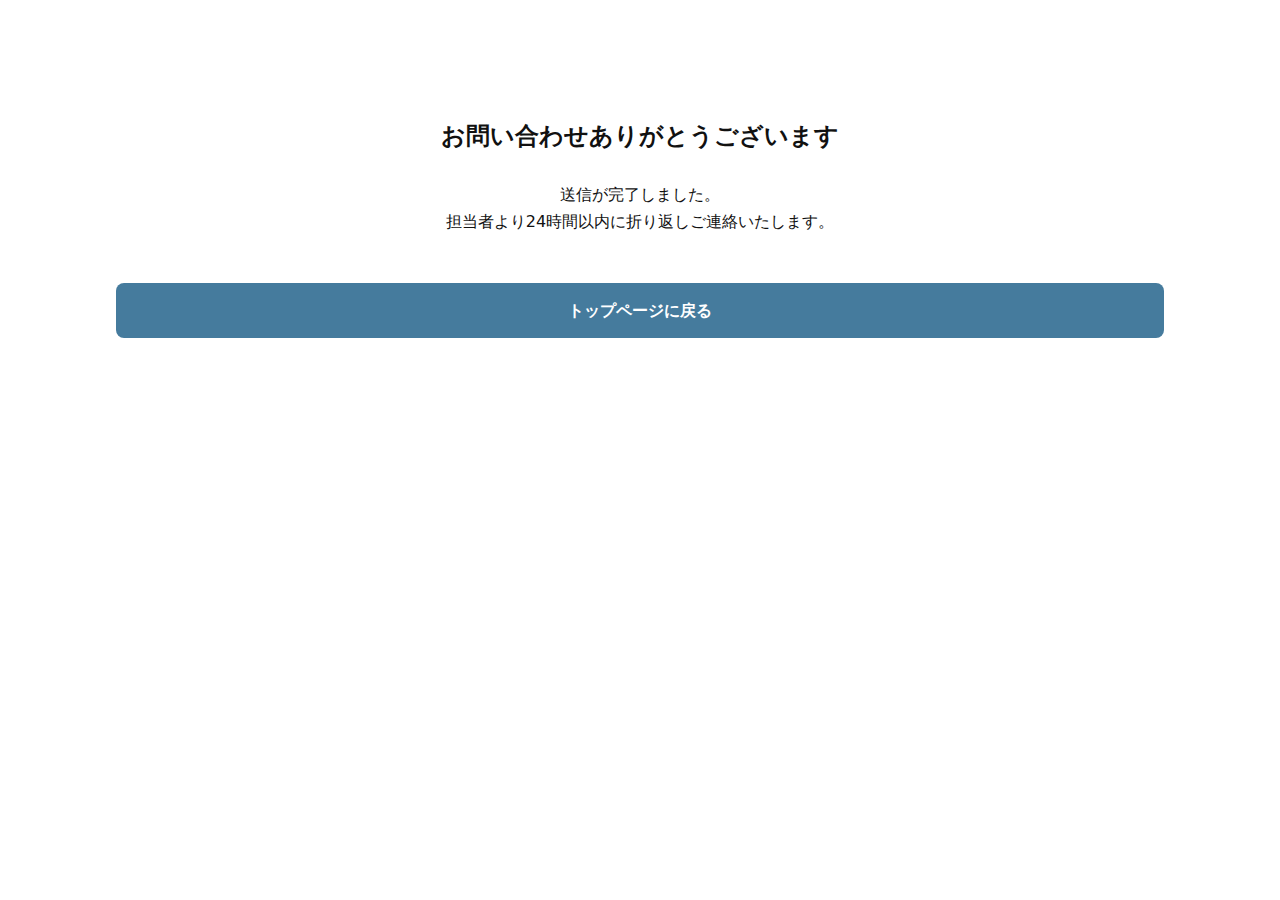
<file: thanks.html>
<!DOCTYPE html>
<html lang="ja">
<head>
  <meta charset="UTF-8">
  <meta name="viewport" content="width=device-width, initial-scale=1.0">
  <title>送信完了｜measurement-lp</title>
  <link rel="stylesheet" href="reset.css">
  <link rel="stylesheet" href="tokens.css">
  <link rel="stylesheet" href="layout.css">
  </head>
<body>
  <div class="container" style="padding-top: 100px; text-align: center;">
    <h1 style="font-size: 24px; margin-bottom: 24px; font-weight: bold;">お問い合わせありがとうございます</h1>
    <p style="margin-bottom: 48px;">
      送信が完了しました。<br>
      担当者より24時間以内に折り返しご連絡いたします。
    </p>
    <a href="index.html" class="btn btn--sub">トップページに戻る</a>
  </div>
</body>
</html>
</file>
<file: tokens.css>
:root {
  --color-main: #e63946;
  --color-accent: #457b9d;
  --color-bg: #ffffff;
  --color-surface: #f7f7f7;
  --color-text: #111111;
  --color-muted: #666666;

  --font-base: clamp(14px, 2vw, 16px);
  --font-lg: clamp(18px, 2.5vw, 24px);
  --font-xl: clamp(22px, 3vw, 32px);

  --space-xs: 8px;
  --space-sm: 16px;
  --space-md: 24px;
  --space-lg: 32px;
  --space-xl: 48px;
  --space-section: 72px;

  --radius: 8px;

  --shadow: 0 6px 20px rgba(0,0,0,0.08);

  --container: 1080px;
}
</file>
<file: layout.css>
/* ===== Layout base ===== */

body {
  font-family: system-ui, -apple-system, "Noto Sans JP", sans-serif;
  background: var(--color-bg);
  color: var(--color-text);
  font-size: var(--font-base);
  line-height: 1.7;
  padding-bottom: 70px; /* SP追従CTAのため */
}

.container {
  max-width: var(--container);
  margin-inline: auto;
  padding-inline: var(--space-sm);
}

.module-wrapper {
  padding-block: var(--space-section);
}

/* ===== Buttons ===== */

.btn {
  display: inline-block;
  padding: 14px 24px;
  border-radius: var(--radius);
  font-weight: bold;
  text-align: center;
  width: 100%;
}

.btn--main {
  background: var(--color-main);
  color: #fff;
}

.btn--sub {
  background: var(--color-accent);
  color: #fff;
}

/* ===== Header ===== */

.header {
  background: #fff;
  border-bottom: 1px solid #eee;
  position: sticky;
  top: 0;
  z-index: 50;
}

.header__inner {
  display: flex;
  justify-content: space-between;
  align-items: center;
  padding-block: var(--space-sm);

  position: relative;
}

.header__logo {
  font-size: var(--font-lg);
  font-weight: bold;
}

.header__toggle {
  font-size: 28px;
  display: inline-block;
}

.header__nav {
  display: none;
  position: absolute;
  top: 100%;
  left: 0;
  width: 100%;
  background: #fff;
  border-bottom: 1px solid #ddd;
  padding: var(--space-md);
  z-index: 999;
}

.header__nav.is-open {
  display: block;
}

.nav__list li {
  padding: var(--space-sm) 0;
  border-top: 1px solid #eee;
}

/* PC nav */
@media (min-width: 768px) {

  .header__toggle { display: none; }

  .header__nav {
    display: block !important;

    /* ★ここが決定的修正点 */
    position: static;
    width: auto;
    padding: 0;
    border: none;
  }

  .nav__list {
    display: flex;
    gap: var(--space-lg);
    border: none;
    flex-direction: row;
  }

  .nav__list li {
    border: none;
    padding: 0;
  }

  a[href^="tel:"] {
    pointer-events: none;
  }
}


/* ===== Hero ===== */

.hero {
  background: var(--color-surface);
  text-align: center;
  position: relative;
  z-index: 0;
  margin-bottom: 50px;
}

.hero::before{
    content: "";
    position: absolute;
    inset: 0;
    background: rgba(116, 116, 116, 0.45);
    z-index: -1;
}

.hero__bg{
    background: url(images/hero.jpg) center/cover no-repeat;
    position: absolute;
    inset: 0;
    z-index: -2;
}

.hero__inner {
  display: grid;
  gap: var(--space-md);
}

.hero__title {
  font-size: var(--font-xl);
  font-weight: bold;
  margin-top: 50px;
}

.hero__cta {
  display: grid;
  gap: var(--space-sm);
}

/* ===== CTA ===== */

.cta {
  background: var(--color-main);
  color: #fff;
  text-align: center;
  border-radius: var(--radius);
  padding-block: var(--space-lg);
}

.cta__buttons {
  display: grid;
  gap: var(--space-sm);
}

.cta--top{
    background: #7986ea;
}

/* ===== Works ===== */

.works__list {
  display: grid;
  gap: var(--space-sm);
}

.work-card {
  background: #fff;
  padding: var(--space-sm);
  border-radius: var(--radius);
  box-shadow: var(--shadow);
  text-align: center;
}

.work-card__title {
  margin-top: var(--space-sm);
  font-weight: bold;
}

/* PC 3カラム */
@media (min-width: 768px) {
  .works__list {
    grid-template-columns: repeat(3, 1fr);
  }
}

/* ===== Strong ===== */

.strong__list {
  display: grid;
  gap: var(--space-md);
}

.strong__item {
  background: var(--color-surface);
  padding: var(--space-md);
  border-radius: var(--radius);
  box-shadow: var(--shadow);
}

.strong__title {
  font-size: var(--font-lg);
  font-weight: bold;
}

/* PC 3カラム */
@media (min-width: 768px) {
  .strong__list {
    grid-template-columns: repeat(3, 1fr);
  }
}

/* ===== Story ===== */

.story__inner {
  display: grid;
  gap: var(--space-md);
}

.story__body {
  display: grid;
  gap: var(--space-sm);
}

.story__name {
  font-size: var(--font-lg);
  font-weight: bold;
}

/* PC */
@media (min-width: 768px) {
  .story__inner {
    grid-template-columns: 1fr 1fr;
    align-items: center;
  }
}

/* ===== Service ===== */

.service__list {
  display: grid;
  gap: var(--space-md);
}

.service__item {
  background: var(--color-surface);
  padding: var(--space-md);
  border-radius: var(--radius);
  box-shadow: var(--shadow);
}

.service__title {
  font-size: var(--font-lg);
  font-weight: bold;
}

@media (min-width: 768px) {
  .service__list {
    grid-template-columns: repeat(3, 1fr);
  }
}

/* ===== Flow ===== */

.flow__list {
  display: grid;
  gap: var(--space-md);
}

.flow__item {
  background: #fff;
  padding: var(--space-md);
  border-radius: var(--radius);
  box-shadow: var(--shadow);
  font-weight: bold;
}

/* ===== FAQ ===== */

.faq__q {
  background: var(--color-bg);
  padding: var(--space-md);
  font-weight: bold;
  border: 1px solid #ddd;
  cursor: pointer;
}

.faq__a {
  display: none;
  padding: var(--space-md);
  background: var(--color-surface);
  border-radius: 0 0 var(--radius) var(--radius);
}

.faq__item.is-open .faq__a {
  display: block;
}

/* ===== Access ===== */

.access__map iframe {
  width: 100%;
  border: none;
  border-radius: var(--radius);
  box-shadow: var(--shadow);
}

/* ===== Contact ===== */
/* ===== Formspree Form Styles ===== */

.form {
  background: #fff;
  padding: var(--space-md);
  border-radius: var(--radius);
  box-shadow: var(--shadow);
}

.form__group {
  margin-bottom: var(--space-md);
}

.form__label {
  display: block;
  margin-bottom: var(--space-xs);
  font-weight: 600;
  font-size: 14px;
}

.form__required {
  background: var(--color-main);
  color: #fff;
  font-size: 11px;
  padding: 2px 6px;
  border-radius: 4px;
  margin-left: 6px;
  vertical-align: middle;
}

.form__input,
.form__textarea {
  width: 100%;
  padding: 12px;
  border: 1px solid #ddd;
  border-radius: var(--radius);
  background: #fdfdfd;
  transition: border-color 0.3s;
}

.form__input:focus,
.form__textarea:focus {
  outline: none;
  border-color: var(--color-accent);
  background: #fff;
}

.form__textarea {
  resize: vertical; /* 縦方向のみリサイズ許可 */
}

.form__submit {
  text-align: center;
  margin-top: var(--space-lg);
}

.btn--submit {
  width: 100%;
  max-width: 300px;
  cursor: pointer;
  border: none;
  font-size: 16px;
  padding: 16px;
}

@media (max-width: 768px) {
  .form {
    padding: var(--space-sm);
  }
}
/* ===== Floating CTA ===== */

.floating-cta {
  position: fixed;
  bottom: 0;
  left: 0;
  width: 100%;
  display: grid;
  grid-template-columns: 1fr 1fr;
  z-index: 999;
}

.floating-cta__item {
  padding: var(--space-md);
  text-align: center;
  color: #fff;
  font-weight: bold;
}

.floating-cta__item--tel {
  background: var(--color-accent);
}

.floating-cta__item--reserve {
  background: var(--color-main);
}

/* PC非表示 */
@media (min-width: 768px) {
  .floating-cta {
    display: none;
  }
}

/* ===== Footer ===== */

.footer {
  background: #111;
  color: #fff;
  padding-block: var(--space-lg);
  margin-top: var(--space-lg);
}

.footer__inner {
  text-align: center;
  display: grid;
  gap: var(--space-sm);
}

.footer__logo {
  font-size: var(--font-lg);
  font-weight: bold;
}

.footer__policy {
  color: #fff;
  text-decoration: underline;
}

@media(min-width:768px){
    body{
        padding-bottom: 0 !important; 
    }
}
</file>
